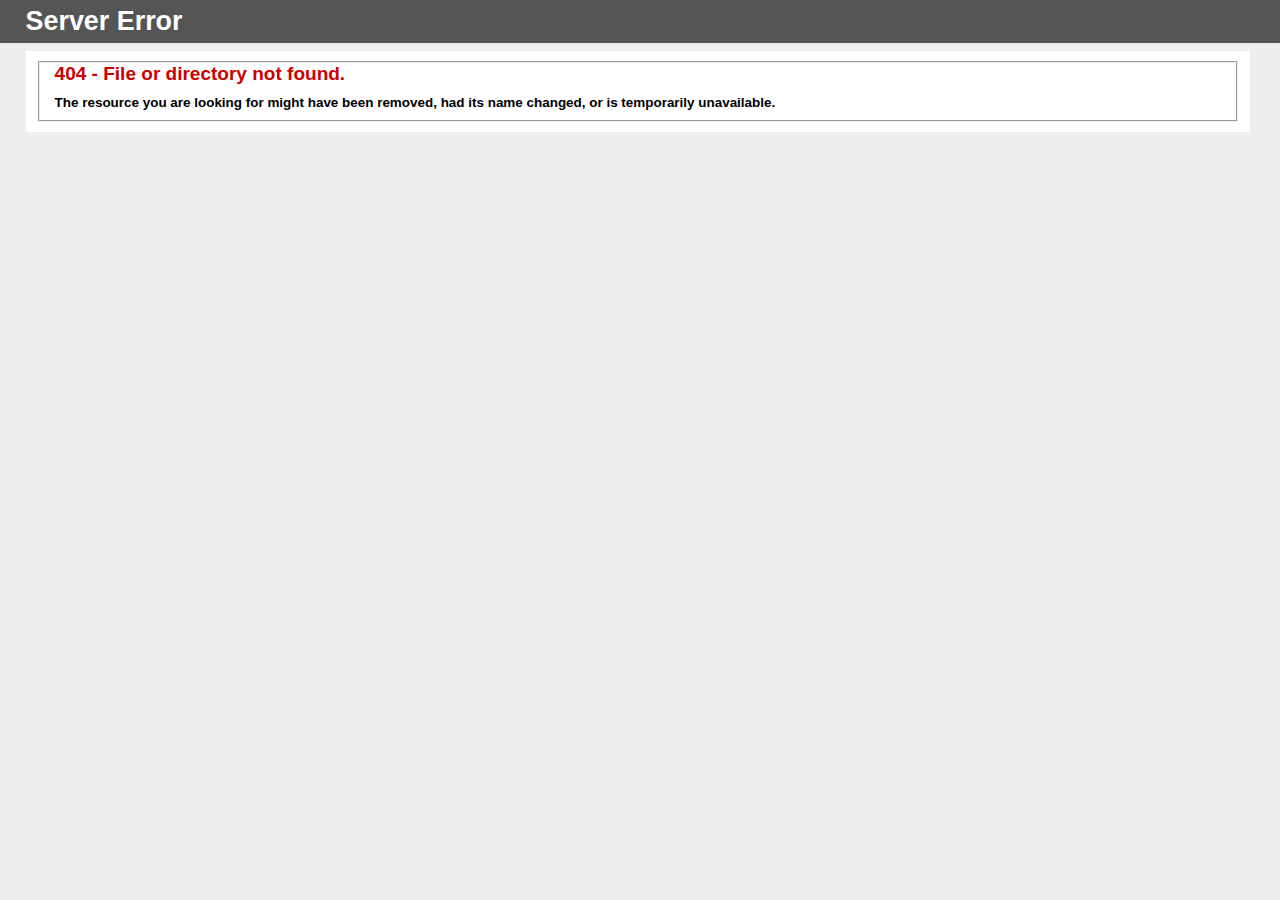
<file: admin/res/img/icon.html>
<!DOCTYPE html PUBLIC "-//W3C//DTD XHTML 1.0 Strict//EN" "http://www.w3.org/TR/xhtml1/DTD/xhtml1-strict.dtd">
<html xmlns="http://www.w3.org/1999/xhtml">
<head>
<meta http-equiv="Content-Type" content="text/html; charset=iso-8859-1"/>
<title>404 - File or directory not found.</title>
<style type="text/css">
<!--
body{margin:0;font-size:.7em;font-family:Verdana, Arial, Helvetica, sans-serif;background:#EEEEEE;}
fieldset{padding:0 15px 10px 15px;} 
h1{font-size:2.4em;margin:0;color:#FFF;}
h2{font-size:1.7em;margin:0;color:#CC0000;} 
h3{font-size:1.2em;margin:10px 0 0 0;color:#000000;} 
#header{width:96%;margin:0 0 0 0;padding:6px 2% 6px 2%;font-family:"trebuchet MS", Verdana, sans-serif;color:#FFF;
background-color:#555555;}
#content{margin:0 0 0 2%;position:relative;}
.content-container{background:#FFF;width:96%;margin-top:8px;padding:10px;position:relative;}
-->
</style>
</head>
<body>
<div id="header"><h1>Server Error</h1></div>
<div id="content">
 <div class="content-container"><fieldset>
  <h2>404 - File or directory not found.</h2>
  <h3>The resource you are looking for might have been removed, had its name changed, or is temporarily unavailable.</h3>
 </fieldset></div>
</div>
</body>
</html>
</file>
